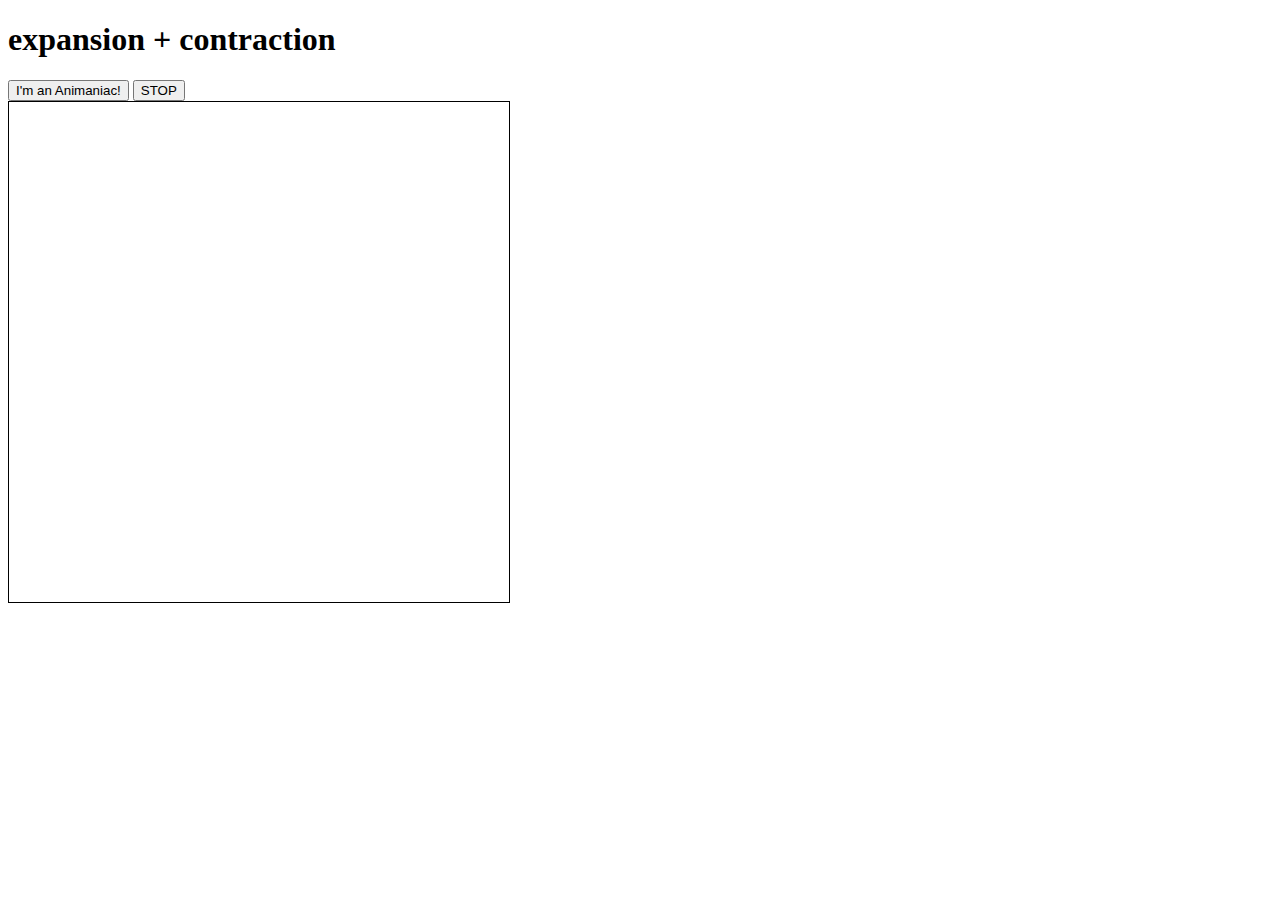
<file: index.html>
<!DOCTYPE html>
<html lang="en">
  <!-- HTML file for JavaScript canvas work -->

<html>

  <head>
    <meta charset="utf-8"/>
    <title>The State of Animania</title>
  </head>

  <style>
    #playground { border: 1px solid black }
  </style>

  <h1>expansion + contraction</h1>

  <div>
    <button id="circle">I'm an Animaniac!
    </button>

    <button id="stop">STOP
    </button>
  </div>  
  <canvas width="500" height="500" id="playground">
  </canvas>

  <script src="animate.js">
  </script>

</html>
</file>
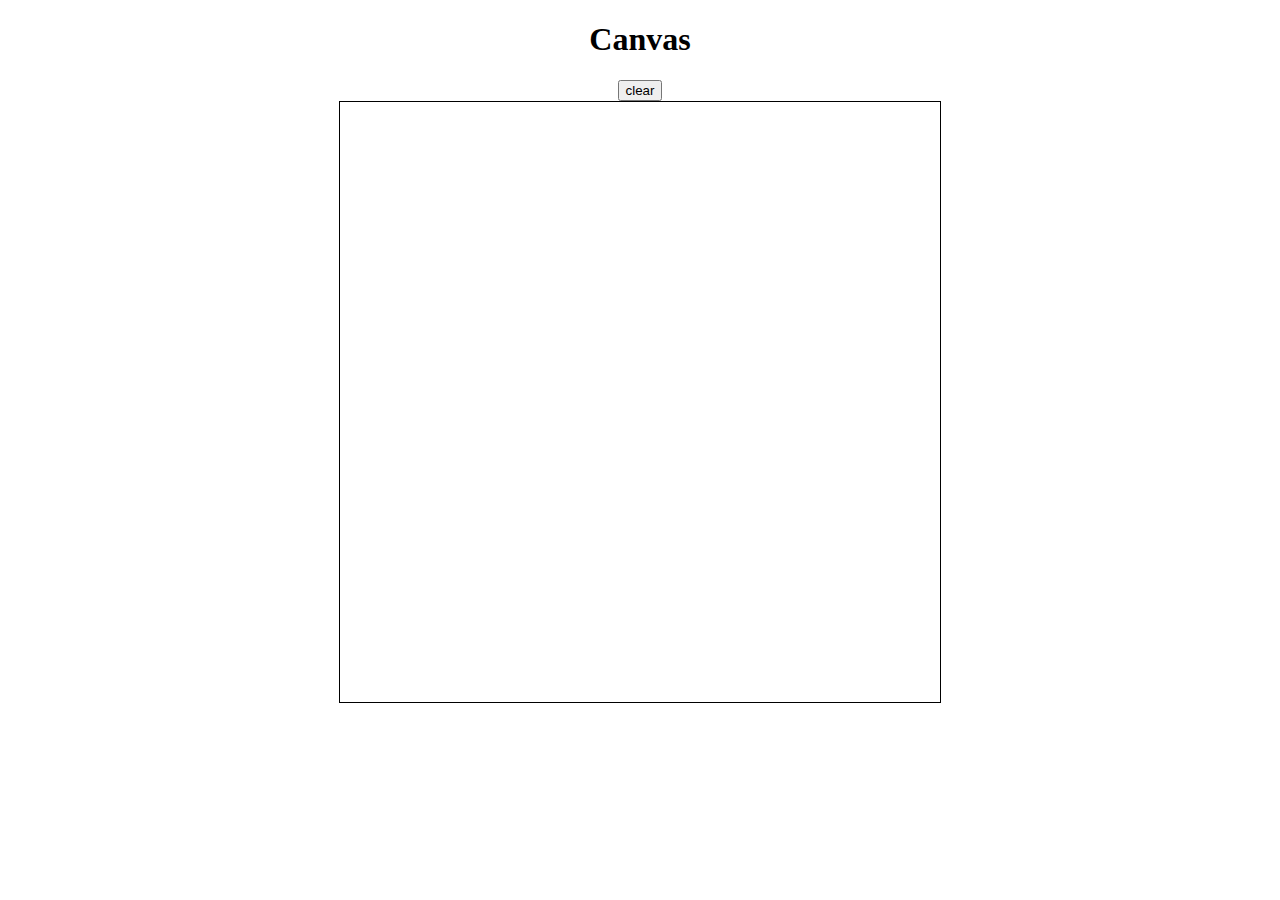
<file: 02_canvas/index.html>
<!--
  Orange -- Ahnaf Kazi, Emily Lee
  SoftDev2 pd7
  K#02 -- Connecting the Dots
  2019-02-04
-->

<!DOCTYPE html>
<html>
  <style>
    #playground {border: 1px solid black }
  </style>
  <center>
    <h1>Canvas</h1>
    <button id="clear">clear</button>
    <div>
      <canvas height="600"
	      width="600" id="playground">
	oof
      </canvas>
    </div>
  </center>
  <script src="dotconn.js"></script>
</html>
</file>
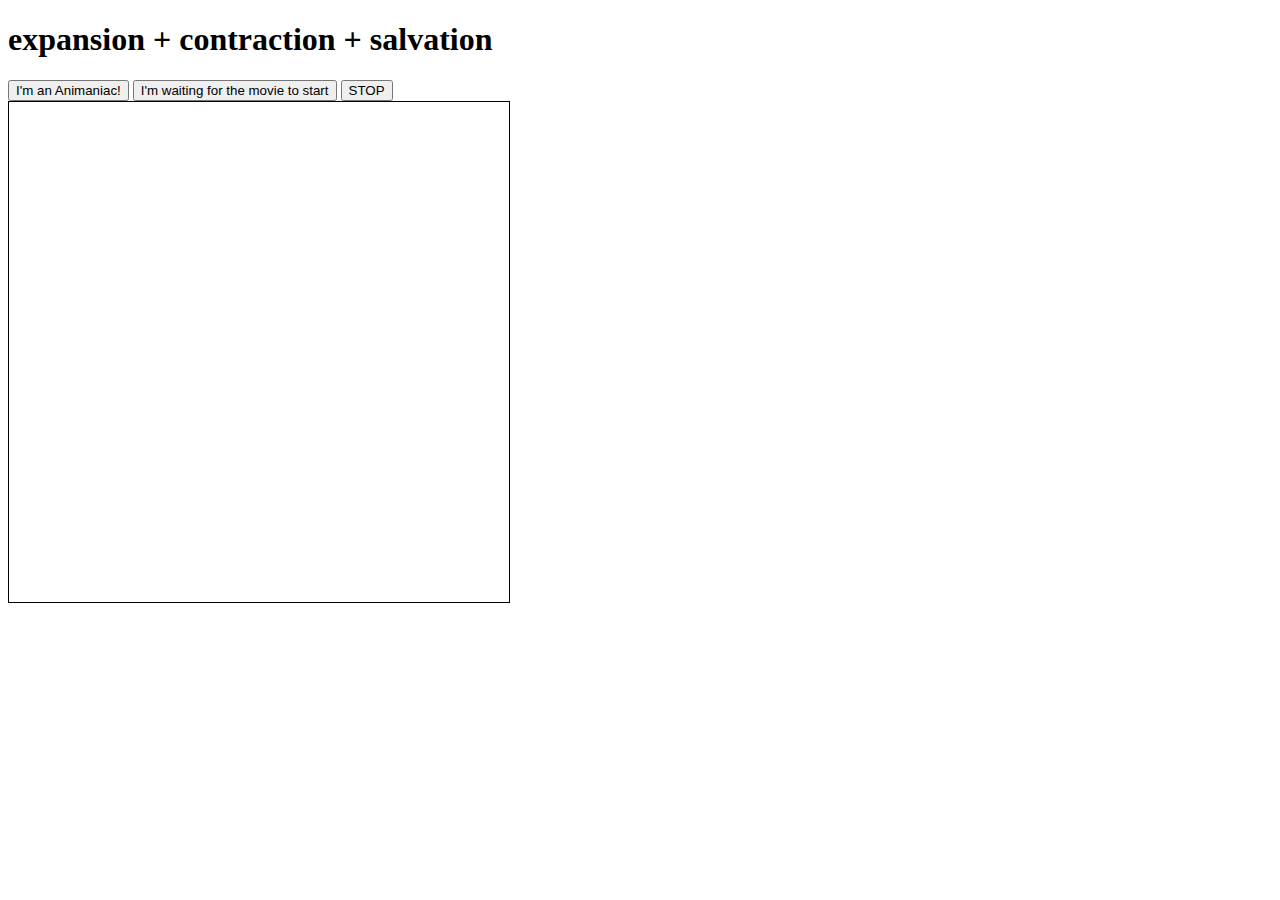
<file: 04_canvas-dvd/index.html>
<!DOCTYPE html>

<html lang="en">

  <!-- team Redchewahwah - Ivan Zhang, Ahnaf Kazi
       SoftDev pd7
       K #04: What is it saving the screen from?
       2019-02-07

       HTML file for JavaScript canvas work
    -->

  <head>
    <meta charset="utf-8"/>
    <title>The State of Animania</title>
  </head>

  <style>
    #playground { border: 1px solid black }
  </style>

  <h1>expansion + contraction + salvation</h1>

  <div>
    <button id="circle">
      I'm an Animaniac!
    </button>

    <button id="dvd">
      I'm waiting for the movie to start
    </button>

    <button id="stop">
      STOP
    </button>
  </div>

  <canvas width="500" height="500" id="playground">
  </canvas>

  <script src="animate.js">
  </script>

</html>
</file>
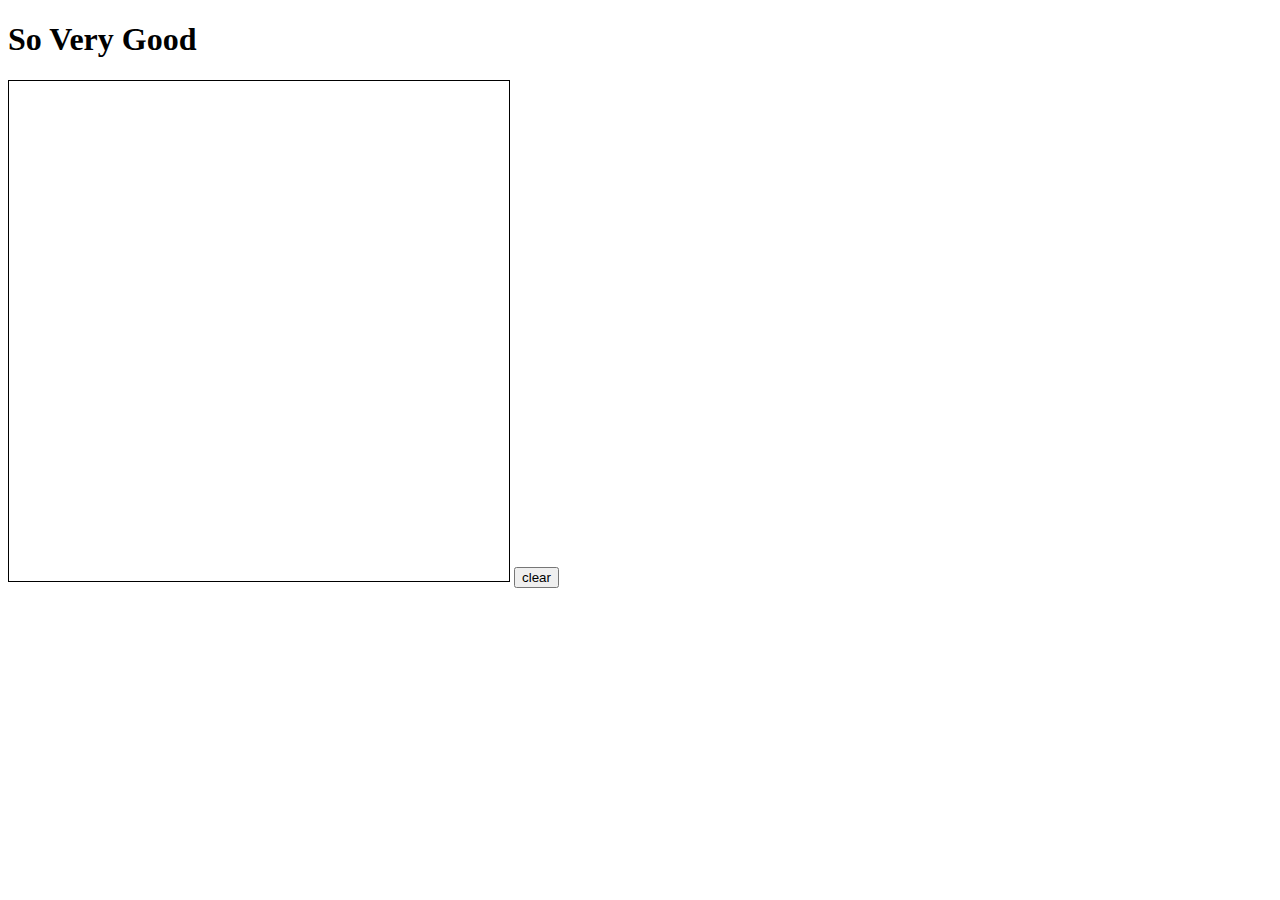
<file: 09_svg/index.html>
<!DOCTYPE html>
<html lang="en">
  <!-- Clyde "Thluffy" Sinclair
       SoftDev pd0
       K09 -- basic SVG work
       2019-03-13w
       HTML file for initial forays into SVG...
    -->

  <head>
    <meta charset="utf-8"/>
    <title>
      basic SVG work
    </title>
  </head>

  <body>
    <h1>
      So Very Good
    </h1>

    <svg id="vimage" height="500" width="500" style="border: 1px solid;">
    </svg>
    
    <button id="but_clear">
      clear
    </button>

    <script src="svg01.js">
    </script>

  </body>
</html>
</file>
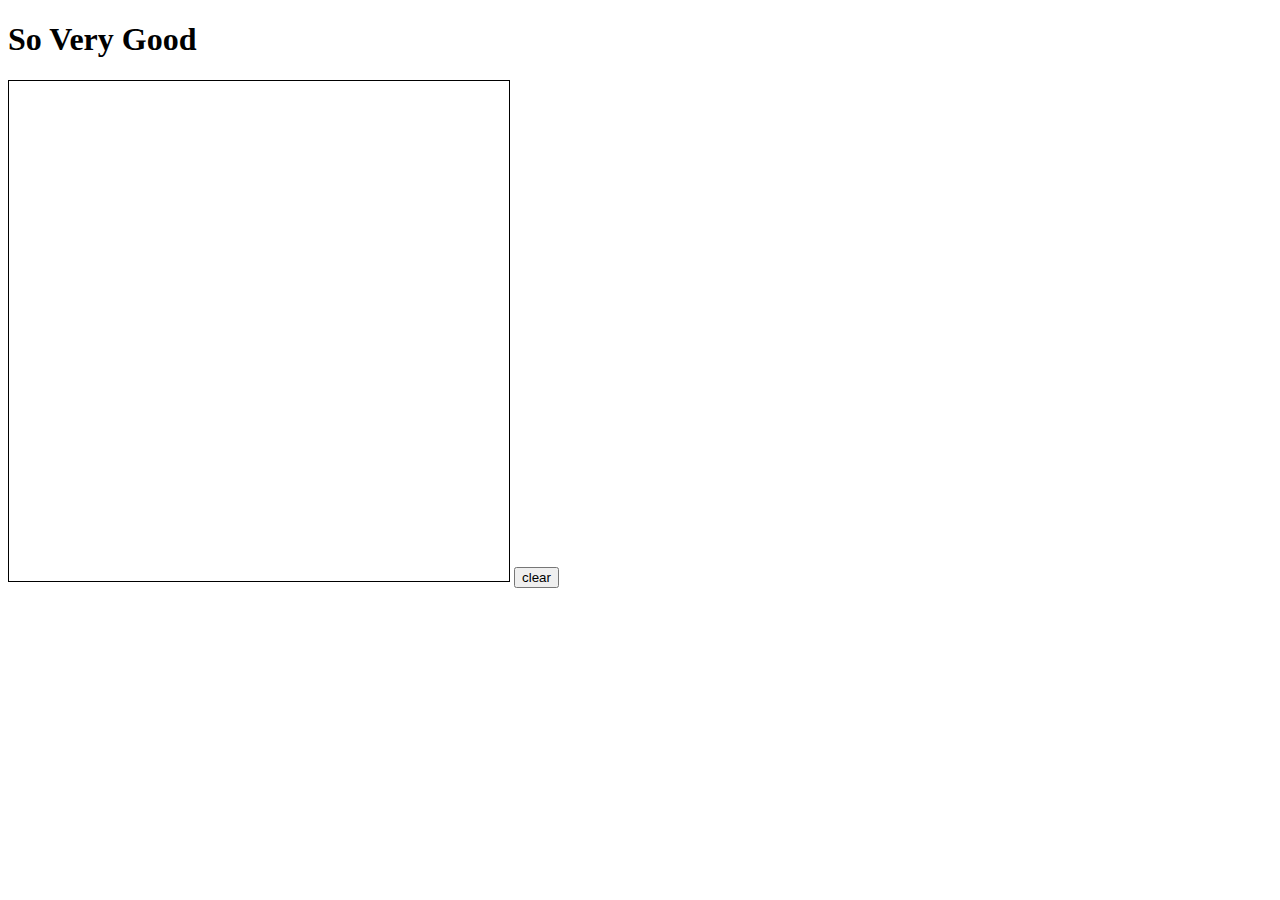
<file: 10_svg/index.html>
<!DOCTYPE html>
<html lang="en">
  <!-- Ahnaf Kazi
       SoftDev pd7
       K #10: Ask Circles [Change || Die]
       2019-03-14
    -->

  <head>
    <meta charset="utf-8"/>
    <title>
      basic SVG work
    </title>
  </head>

  <body>
    <h1>
      So Very Good
    </h1>

    <svg id="vimage" height="500" width="500" style="border: 1px solid;">
    </svg>
    
    <button id="but_clear">
      clear
    </button>

    <script src="svg02.js">
    </script>

  </body>
</html>
</file>
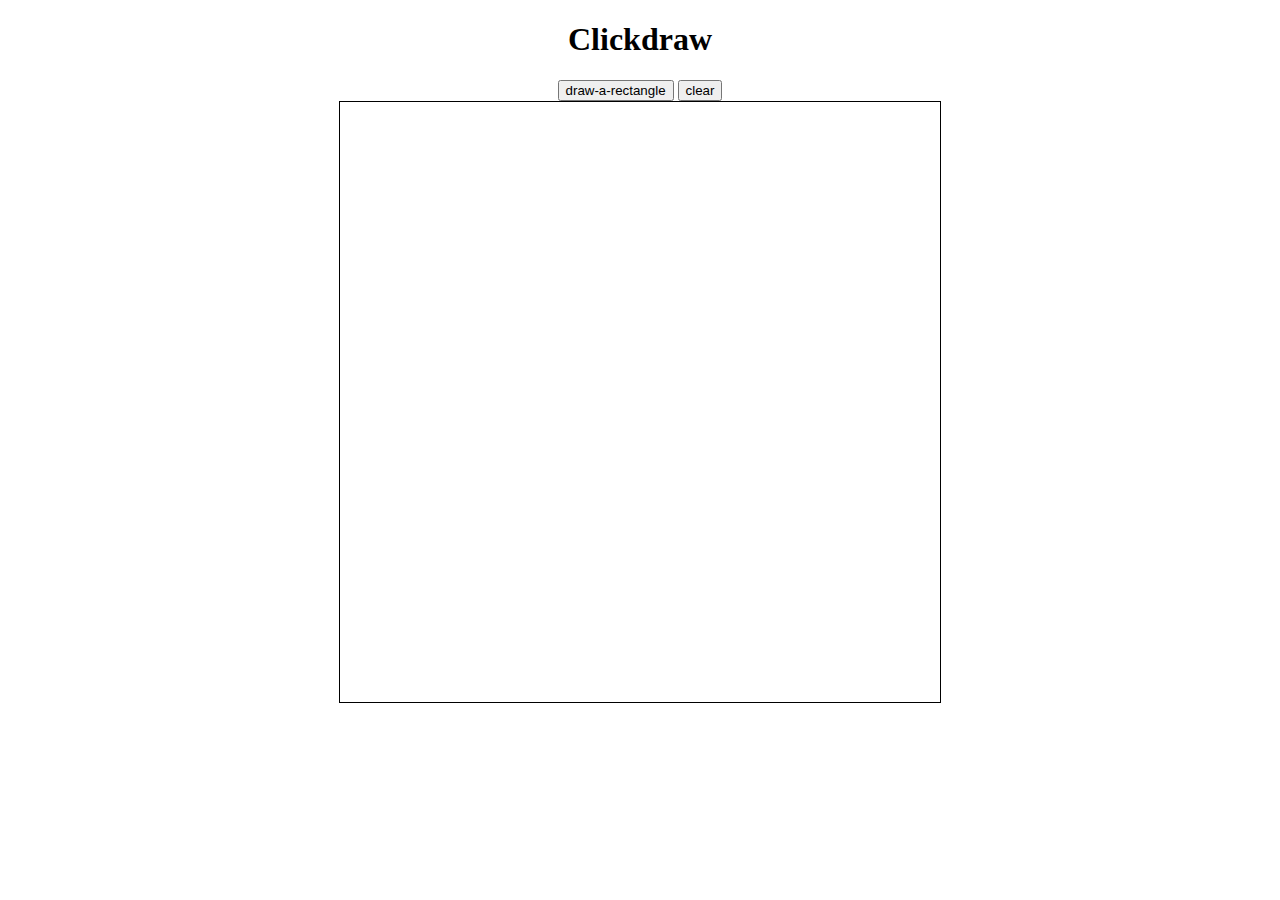
<file: 00_canvas/clickdraw.html>
<!DOCTYPE html>
<html>
  <style>
    #slate {border: 1px solid black }
  </style>
  <center>
    <h1>Clickdraw</h1>
    <button id="shape">draw-a-rectangle</button>
    <button id="clear">clear</button>
    <div>
      <canvas height="600"
	      width="600" id="slate">
	oof
      </canvas>
    </div>
  </center>
  <script src="clickdraw.js"></script>
</html>
</file>
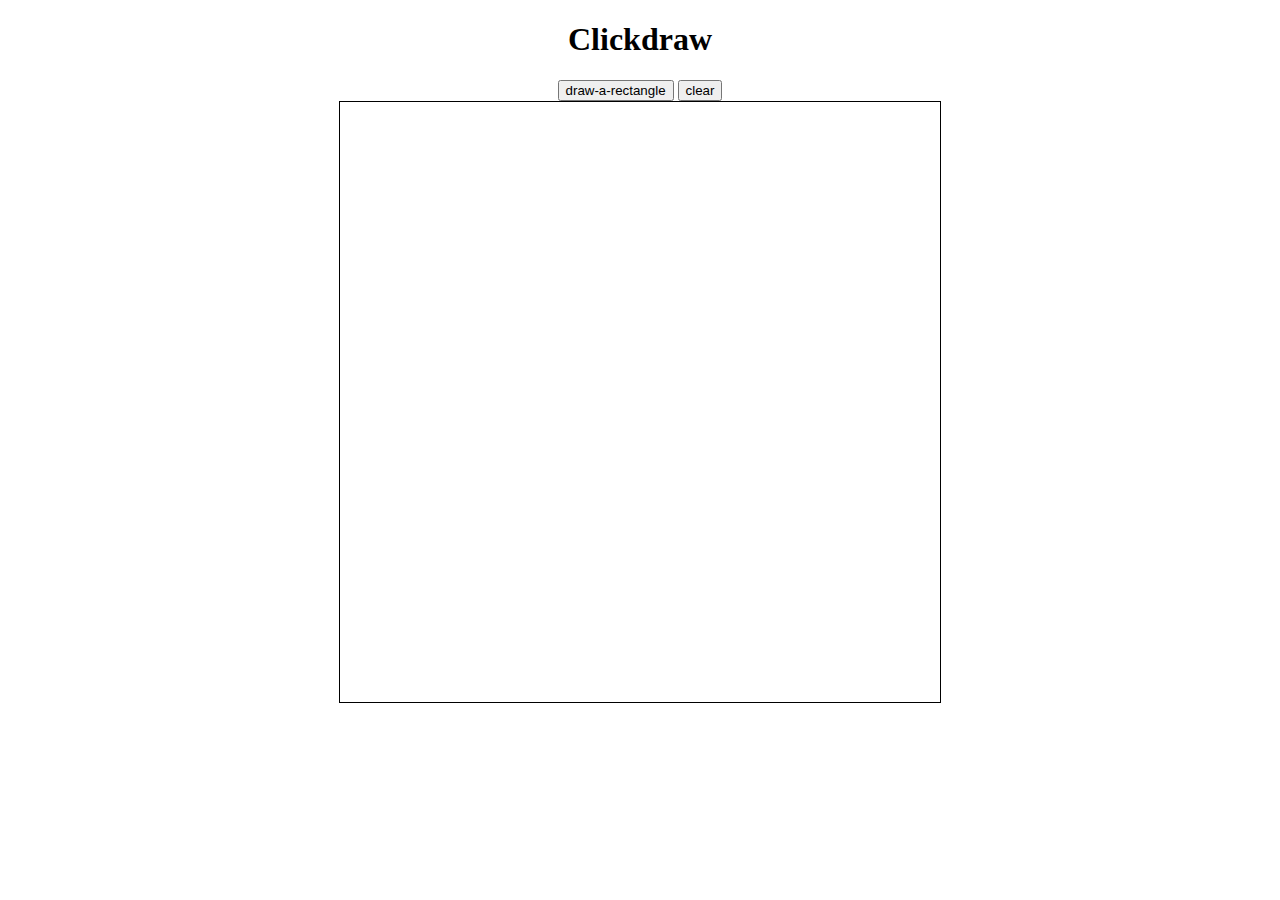
<file: 01_canvas/clickdraw.html>
<!--
Orange -- Ahnaf Kazi, Emily Lee
SoftDev2 pd7
K01 - ...and I want to Paint It Better
2019-01-31
-->
<!DOCTYPE html>
<html>
  <style>
    #slate {border: 1px solid black }
  </style>
  <center>
    <h1>Clickdraw</h1>
    <button id="shape">draw-a-rectangle</button>
    <button id="clear">clear</button>
    <div>
      <canvas height="600"
	      width="600" id="slate">
	oof
      </canvas>
    </div>
  </center>
  <script src="clickdraw.js"></script>
</html>
</file>
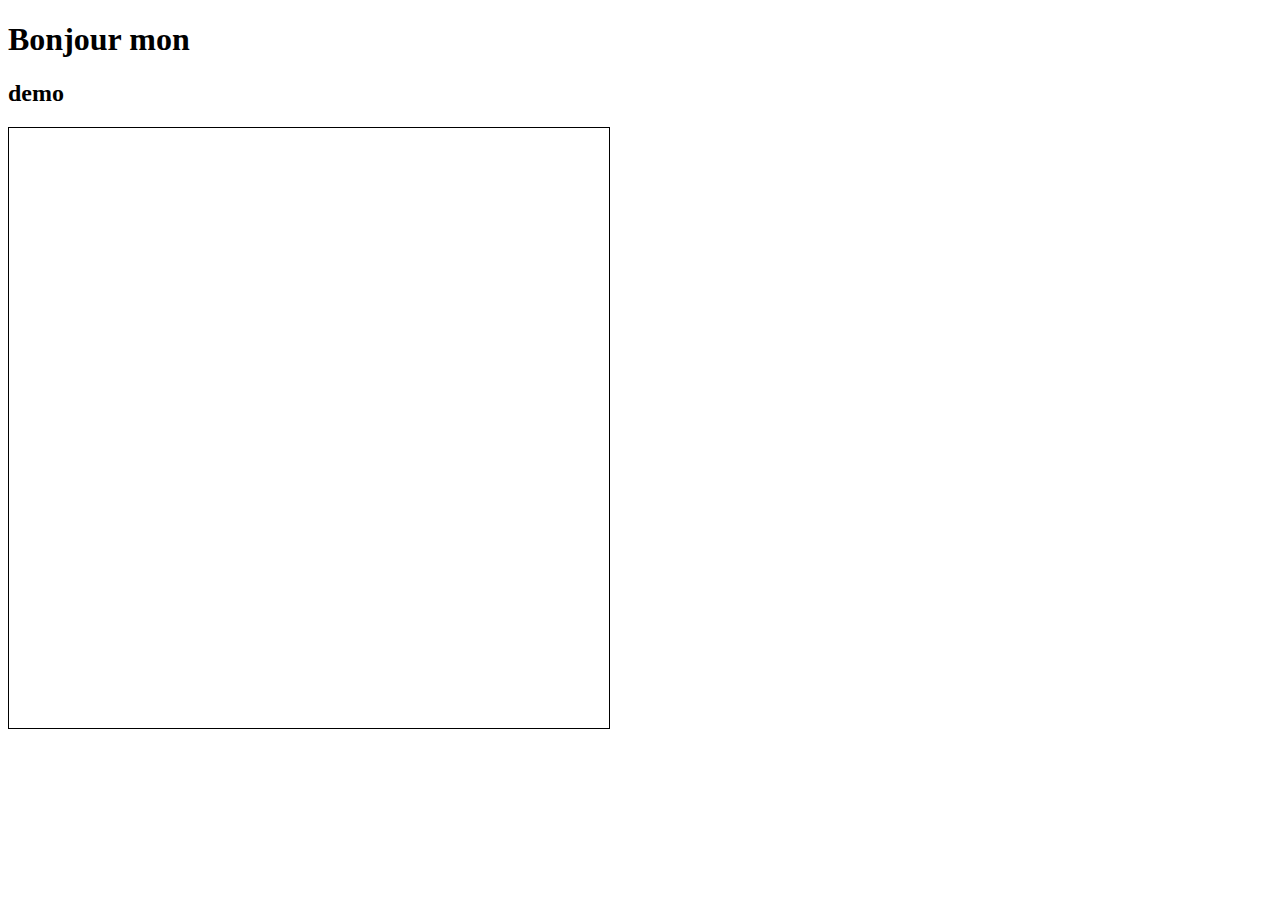
<file: canvas/canvas.html>
<!DOCTYPE html>
<html>
  <style>
    #slate {border: 1px solid black }
  </style>
  <h1>Bonjour mon</h1>
  <h2>demo</h2>
  <div>
    <canvas height="600"
	    width="600" id="slate">
      oof
    </canvas>
  </div>
</html>
</file>
